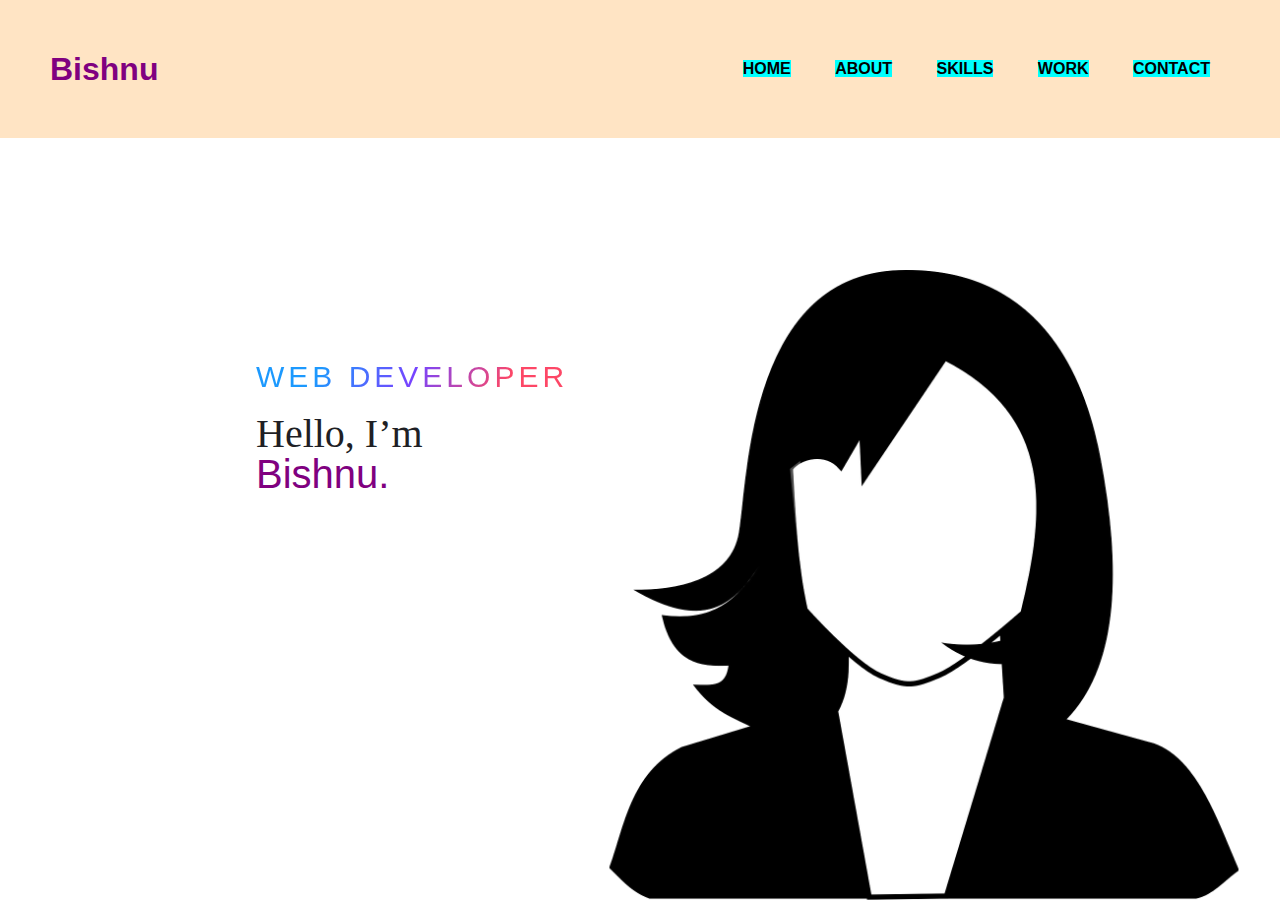
<file: index.html>
<!DOCTYPE html>

<head>
    <title>Portfolio</title>
    <link rel="stylesheet" href="my.css">
</head>

<body>

    <div class="navigation_bar">
        <nav>
            <h1>Bishnu</h1>
            <ul>
                <li><a href="#">HOME</a></li>
                <li><a href="about.html">ABOUT</a></li>
                <li><a href="skill.html">SKILLS</a></li>
                <li><a href="#">WORK</a></li>
                <li><a href="contact.html">CONTACT</a></li>
            </ul>
        </nav>
    </div>

    <div class="content">
        <span class="title">Web Developer</span>
      <h1>Hello, I’m <span>Bishnu.</span></h1>

    </div>
    <div class="image">
      <img src="avatar.png" id="shape">


</body>

</html>
</file>
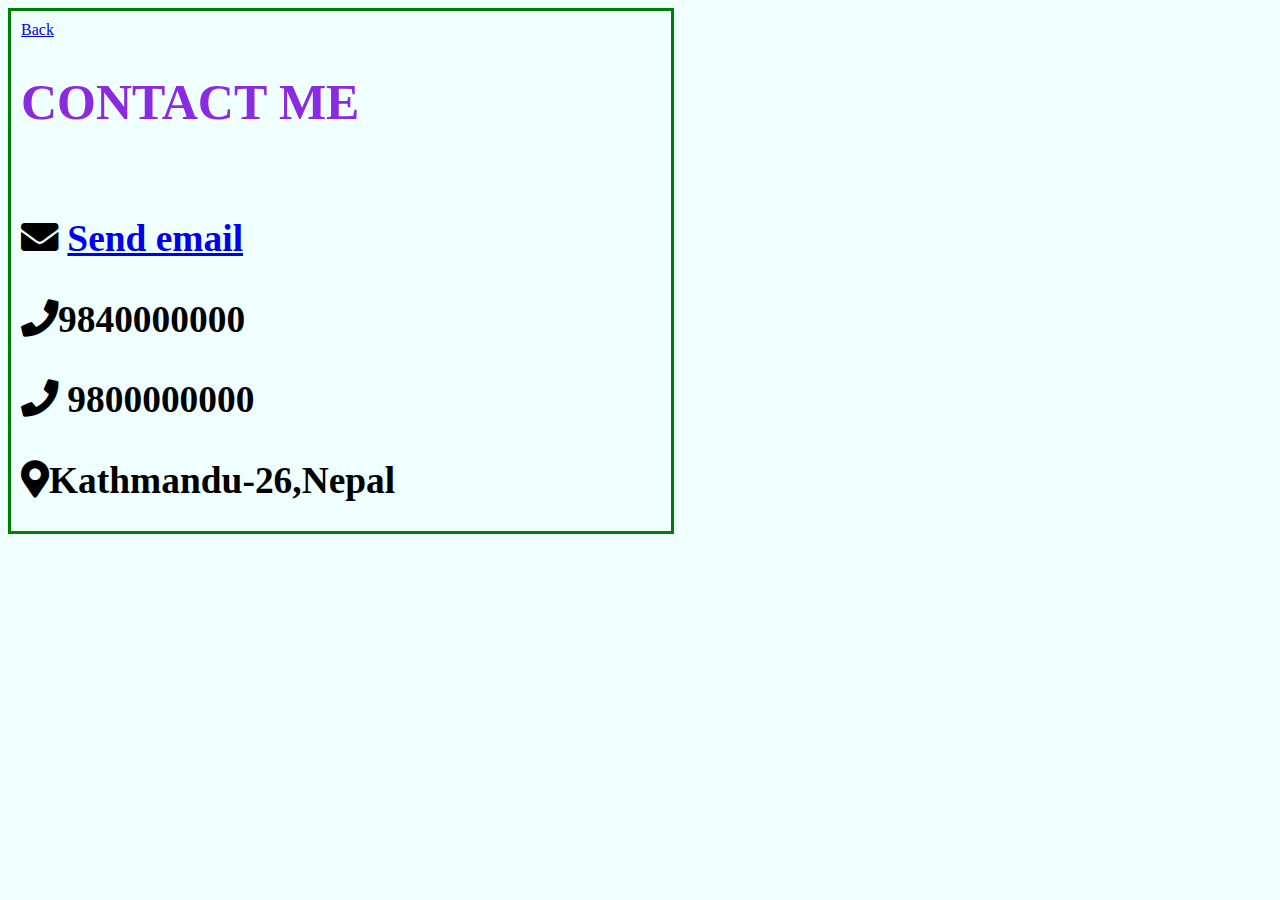
<file: contact.html>
<!DOCTYPE html>
<head>
    <link rel="stylesheet" href="contact.css">
    <link rel="stylesheet" href="https://cdnjs.cloudflare.com/ajax/libs/font-awesome/5.15.2/css/all.min.css">
</head>
<body>
    <section class="contact" id="contact">
        <a href="index.html">Back</a>
        <h1 class="heading"> CONTACT  ME </h1>
        
        
            <div class="content">
        
              
        
                <div class="info">
                    <h3> <i class="fas fa-envelope"></i> <a href="mailto:someone@example.com">Send email</a></p> </h3>
                    <h3> <i class="fas fa-phone"></i>9840000000</h3>
                    <h3> <i class="fas fa-phone"></i> 9800000000 </h3>
                    <h3> <i class="fas fa-map-marker-alt"></i>Kathmandu-26,Nepal </h3>
                </div>
        
            </div>
        
        
        
        </div>
        
        </section>
</body>
</html>
</file>
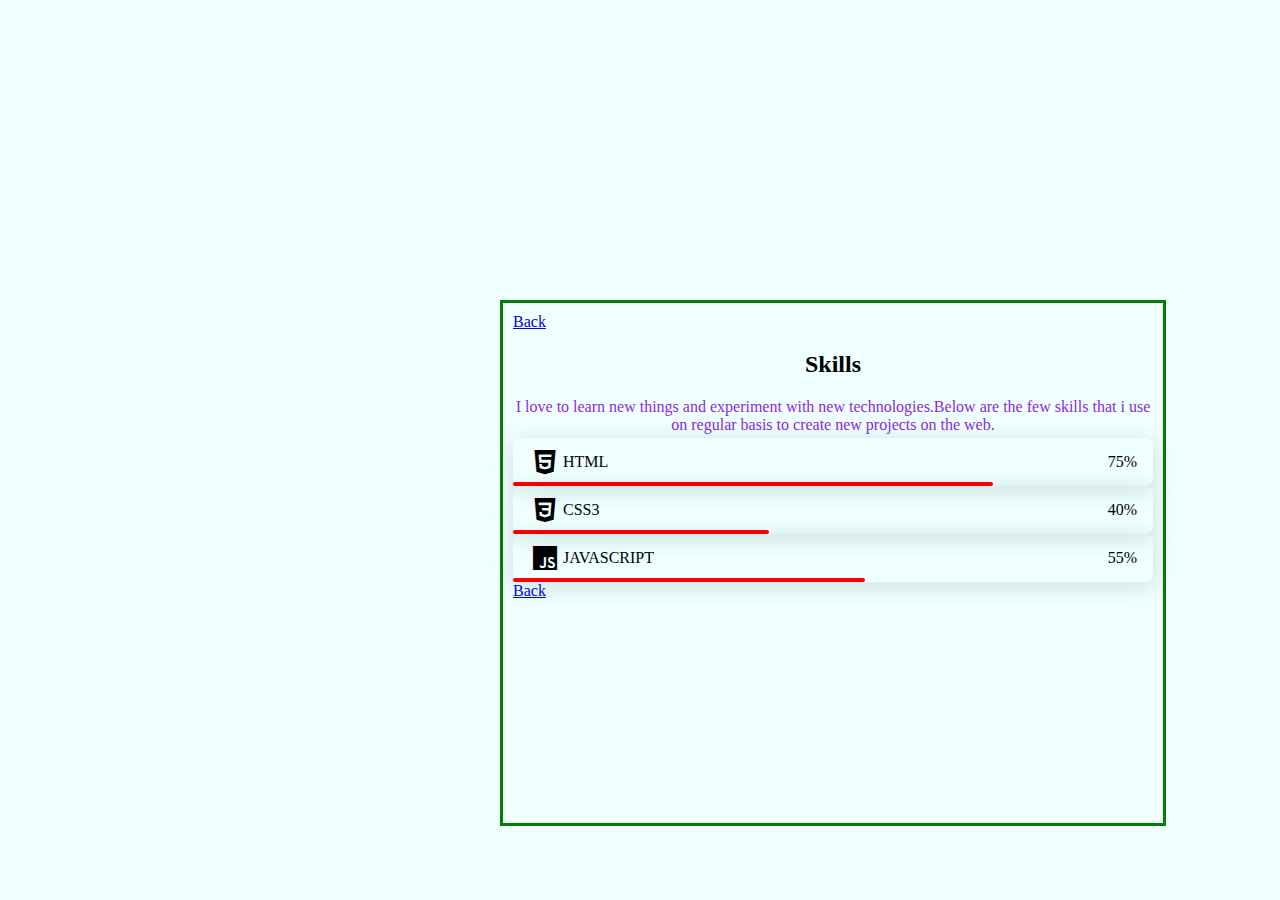
<file: skill.html>
<html>
<head>
    <link rel="stylesheet" href="skill.css">
    <link href='https://cdn.jsdelivr.net/npm/boxicons@2.0.5/css/boxicons.min.css' rel='stylesheet'>

</head>
<body>
    <section class="skills section" id="skills">
        <a href="index.html">Back</a>

    <div class="skills__container bd-grid">          
        <div>
            <h2 class="skills__subtitle">Skills</h2>
            <p class="skills__text">I love to learn new things and experiment with new technologies.Below are the few skills
                that i use on regular basis to create new projects on the web.
            </p>
            <div class="skills__data">
                <div class="skills__names">
                    <i class='bx bxl-html5 skills__icon'></i>
                    <span class="skills__name">HTML</span>
                </div>
                <div class="skills__bar skills__html">

                </div>
                <div>
                    <span class="skills__percentage">75%</span>
                </div>
            </div>
            <div class="skills__data">
                <div class="skills__names">
                    <i class='bx bxl-css3 skills__icon'></i>
                    <span class="skills__name">CSS3</span>
                </div>
                <div class="skills__bar skills__css">
                    
                </div>
                <div>
                    <span class="skills__percentage">40%</span>
                </div>
            </div>
            <div class="skills__data">
                <div class="skills__names">
                    <i class='bx bxl-javascript skills__icon' ></i>
                    <span class="skills__name">JAVASCRIPT</span>
                </div>
                <div class="skills__bar skills__js">
                    
                </div>
                <div>
                    <span class="skills__percentage">55%</span>
                </div>
            </div>
           
        </div>
        
   
    </div>
    <a href="my.html">Back</a>
</section>
</body>
</html>
</file>
<file: my.css>
* {
    margin: 0;
    padding: 0;
   /* background: url(background.jpg);*/
    height:auto;
    box-sizing: border-box;
    font-family: Arial, Helvetica, sans-serif;
}

.navigation_bar {
    position: relative;
    width: 100%;
    height: 30px;

}

nav {
    display: flex;
    align-items: center;
    justify-content: space-between;
    padding: 50px 50px;
    background-color: bisque;
}
nav h1{
    color:purple;
}

nav ul li {
    display: inline-block;
    list-style-type: none;
    margin: 10 px, 20px;
    padding: 10px 20px;
 
}

nav ul li a {
    text-decoration: none;
    color: black;
    font-weight: bold;
    background-color: aqua;
}

nav ul li a:hover {
    color: blue;
}

.content {
    position: absolute;
    top: 40%;
    left: 20%;
    background:none;
}
.content .title {
    color: #1f1f25;
    font-size: 30px;
    text-transform: uppercase;
    letter-spacing: 4px;
    display: inline-block;
    margin-bottom: 20px;
    background: linear-gradient(120deg, #1c99fe 20.69%, #7644ff 50.19%, #fd4766 79.69%);
    -webkit-background-clip: text;
    -webkit-text-fill-color: transparent;
}

.content span{
    color:whitesmoke;
    font-size: 40px;
}

.content h1 {
    color: #1f1f25;
    font-size: 40px;
    font-weight: 300;
    line-height: 40px;
    text-transform: inherit;
    width: 90%;
    font-family: cursive;
    background:none;
}

.content h1 span {
    color: purple;
    background:none;
}
.image {
    width: 40%;
    height: 80%;
    position: absolute;
    bottom: 0;
    right: 100px;
}

.image {
    width: 40%;
    height: 70%;
    position: absolute;
    bottom: 0;
    right: 100px;
}

#shape {
    height: 100%;
    position: absolute;
    left: 50%;
    bottom: 0;
    transform: translate(-50%);
    transition: button 1s left 1s;
}

#shape:hover {
    bottom: 40px;
}
</file>
<file: contact.css>
@import url("https://fonts.googleapis.com/css2?family=Poppins:wght@400;600;700&display=swap");



body{
    border-style: ridge;
    height:500px;
    width:300px;

    background-color: azure;
    margin-top: 300;
    margin-left: 500;
    width: 50%;
    border: 3px solid green;
    padding: 10px;

}

.heading{
     color:blueviolet;
     font-size: 50px;
}



.contact .content {

    font-size: 2rem;
    
    padding:1rem 0;
    font-weight: normal;
}
</file>
<file: skill.css>
@import url("https://fonts.googleapis.com/css2?family=Poppins:wght@400;600;700&display=swap");

body{
    border-style: ridge;
    height:500px;
    width:300px;

    background-color: azure;
    margin-top: 300;
    margin-left: 500;
    width: 50%;
    border: 3px solid green;
    padding: 10px;

}
.skills__container {
    row-gap: 2rem;
    text-align: center;

  }
  
  
  
  .skills__text {
    color:blueviolet;
    margin-bottom: 4px;
  }
  
  .skills__data {
    display: flex;
    justify-content: space-between;
    align-items: center;
    position: relative;
    font-weight: var(--font-semi);
    padding: .5rem 1rem;
    margin-bottom: var(--mb-4);
    border-radius: .5rem;
    box-shadow: 0px 4px 25px rgba(14, 36, 49, 0.15);
  }
  
  .skills__icon {
    font-size: 2rem;
    margin-right: 2px;
    color: var(--first-color);
  }
  
  .skills__names {
    display: flex;
    align-items: center;
  }
  
  .skills__bar {
    position: absolute;
    left: 0;
    bottom: 0;
    background-color: var(--first-color);
    height: .25rem;
    border-radius: .5rem;
    z-index: var(--z-back);
  }

  .skills__html {
    background-color: red;
    width: 75%;
   
  }
  
  .skills__css {
    width: 40%;
    background-color: red;
  }
  
  .skills__js {
    width: 55%;
    background-color: red;
  }
 
  
  .skills__img {
    border-radius: .5rem;
  }
</file>
